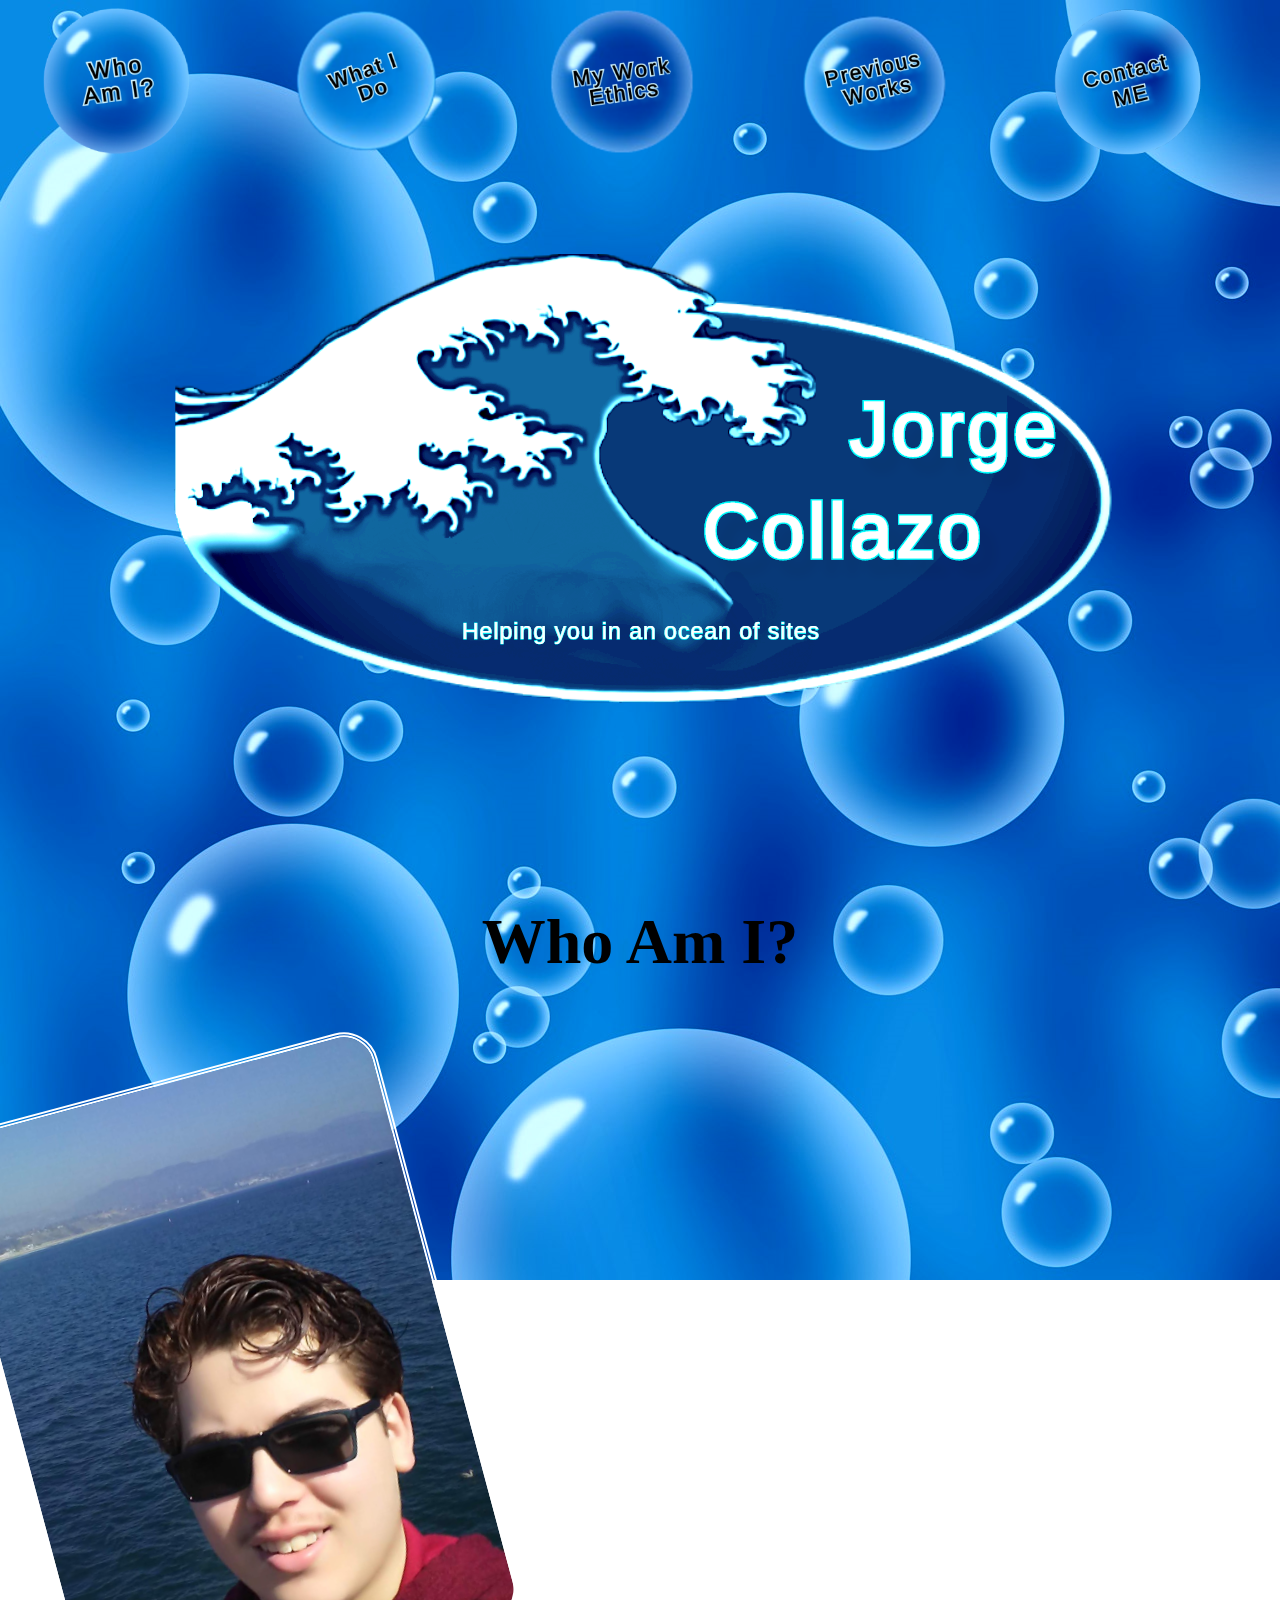
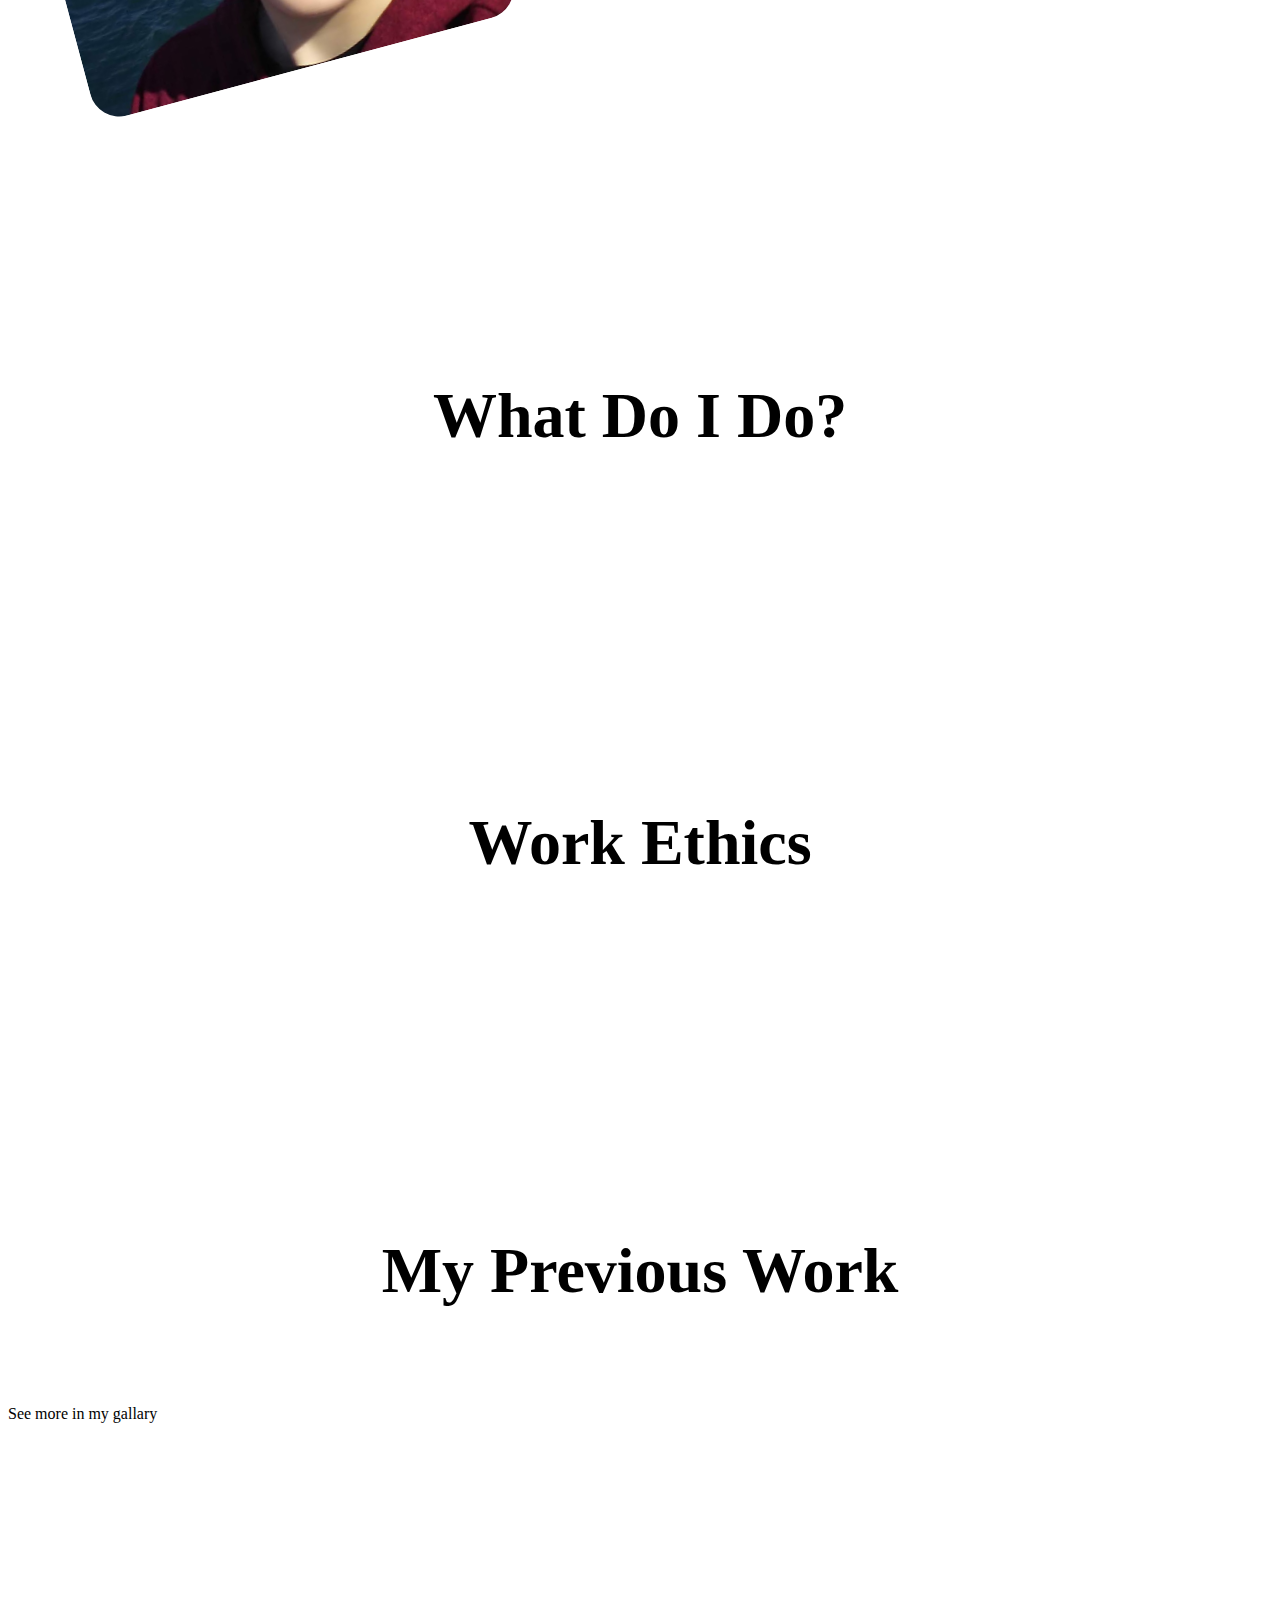
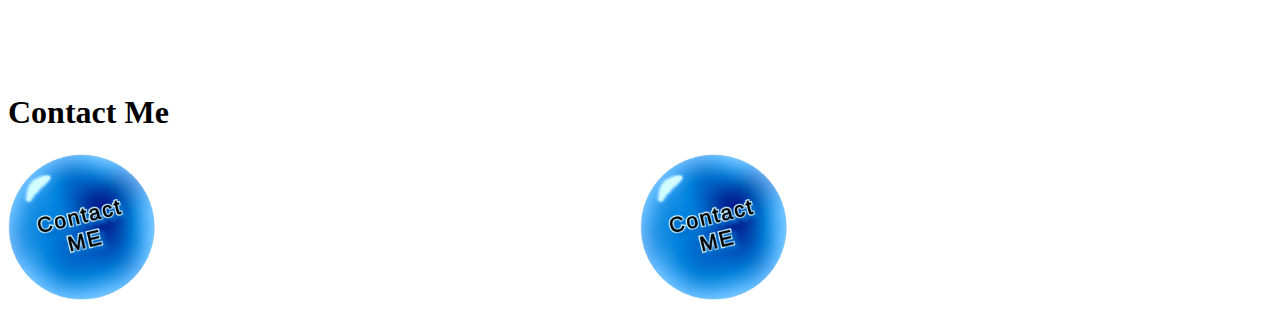
<file: index.html>
<!DOCTYPE html>
<html lang="en">
<head>
    <meta charset="UTF-8">
    <meta name="viewport" content="width=device-width, initial-scale=1.0">
    <title>Jorge Collazo</title>
    <link rel="icon" type="image" href="Images/logo.png"/>
    <link href="css/style.css" rel="stylesheet">
    <link href="css/animations.css" rel="stylesheet">
    <link href="css/grids.css" rel="stylesheet">
</head>
<body>
    <div class="row" id="nav">
        <div class="col-1-5" >
            <nav><a href=""><img class="nav" src="Images/nav1.png" width="147.5" height="147"></a></nav>
        </div>
        <div class="col-1-5" >
            <nav><a href=""><img class="nav" src="Images/nav2.png" width="147.5" height="147"></a></nav>
        </div>
        <div class="col-1-5" >
            <nav><a href=""><img class="nav" src="Images/nav3.png" width="147.5" height="147"></a></nav>
        </div>
        <div class="col-1-5" >
            <nav><a href=""><img class="nav" src="Images/nav4.png" width="147.5" height="147"></a></nav>
        </div>
        <div class="col-1-5" >
            <nav><a href=""><img class="nav" src="Images/nav5.png" width="147.5" height="147"></a></nav>
        </div>
    </div>

    <div class="row" id="logo"><img src="Images/logo.png" ></div>

    <div class="row" id="section1">
        <div class="row" id="title1"><h1>Who Am I?</h1></div>
        <div class="col-1-3"><img id="me" src="Images/me.png"></div>
        <div class="col-2-3">
            <div class="row"><br></div>
            <div class="row">
                <div class="col-1-2"><br></div>
                <div class="col-1-2"><br></div>
            </div>
        </div>
    </div>

    <div class="row" id="section2">
        <div class="row" id="title2"><h1>What Do I Do?</h1></div>
        <div class="row">
            <div class="col-1-2"><br></div>
            <div class="col-1-2"><br></div>
        </div>
    </div>

    <div class="row" id="section3">
        <div class="row" id="title3"><h1>Work Ethics</h1></div>
        <div class="row"><br></div>
    </div>

    <div class="row" id="section4">
        <div class="row" id="title4"><h1>My Previous Work</h1></div>
        <div class="row">
            <div class="col-1-2"><br><br></div>
            <div class="col-1-2"><br></div>
        </div>
        <div class="row"><br></div>
        <div class="row">See more in my gallary</div>
    </div>

    <div class="row" id="section5">
        <div class="row" id="title5"><h1>Contact Me</h1></div>
        <div class="row">
            <!--The images set here are only placeholders and will be replaced-->
            <div class="col-1-2"><a href="mailto:jorgecollazojr541@gmail.com"><img class="nav" src="Images/nav5.png" width="147.5" height="147"></a></div>
            <div class="col-1-2"><img class="nav" src="Images/nav5.png" width="147.5" height="147"></div>
        </div>
    </div>
</body>
</html>
</file>
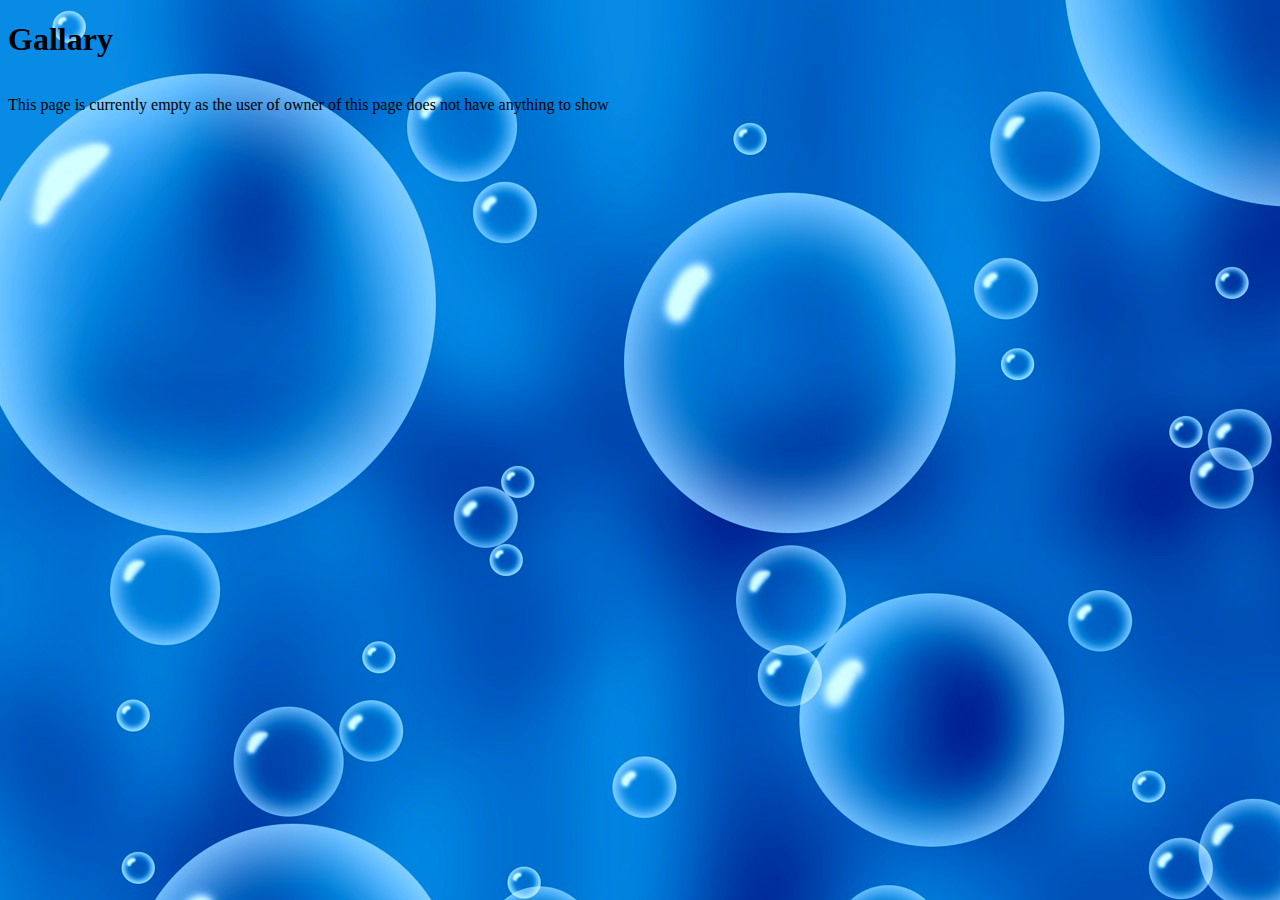
<file: gallary.html>
<!DOCTYPE html>
<html lang="en">
<head>
    <meta charset="UTF-8">
    <meta name="viewport" content="width=device-width, initial-scale=1.0">
    <title>Jorge Collazo-Gallary</title>
    <link rel="icon" type="image" href="Images/logo.png"/>
    <link href="css/style.css" rel="stylesheet">
    <link href="css/animations.css" rel="stylesheet">
    <link href="css/grids.css" rel="stylesheet">
</head>
<body>
    <div class="row"><h1>Gallary</h1></div>
    <div class="row"><p>This page is currently empty as the user of owner of this page does not have anything to show</p></div>
</body>
</html>
</file>
<file: css/style.css>
html{
    background: url("../Images/bubble.png") no-repeat;
    background-attachment: fixed;
}

/*Navigation*/

div#nav{
    text-align: center;
    vertical-align: center;
}
nav{
    width: 50px;
    height: 100px;
    text-align: center;
    padding-left: 35px;
}
img.nav:hover{
   animation: float 1.5s infinite ease-in;

}

/*logo*/

div#logo{
    text-align: center;
    padding-top:125px;
}

/*section one-About me*/

div#section1{
    padding-top: 125px;
    padding-bottom: 125px;
}
div#title1{
    text-align: center;
    font-size: 2em;
    color: black;
    padding-bottom: 50px;
}
img#me{
    border: double 5px white;
    border-radius: 35px;
    transform: rotate(-15deg);
}


/*section two-What I Do*/
div#section2{
    padding-top: 125px;
    padding-bottom: 125px;
}
div#title2{
    text-align: center;
    font-size: 2em;
    color: black;
}


/*section three-My Work Ethic*/

div#section3{
    padding-top: 125px;
    padding-bottom: 125px;
}
div#title3{
    text-align: center;
    font-size: 2em;
    color: black;
}


/*section four-Previous Work*/

div#section4{
    padding-top: 125px;
    padding-bottom: 125px;
}
div#title4{
    text-align: center;
    font-size: 2em;
    color: black;
}

/*section five-Contact Info*/

div#section5{
    padding-top: 125px;
}
div#title15{
    text-align: center;
    font-size: 2em;
    color: black;
}
</file>
<file: css/animations.css>
@keyframes float{
    0%{transform: translate(0px,0px);}
    25%{transform: translate(.8px,.8px);}
    50%{transform: translate(1.6px,0px);}
    75%{transform: translate(.8px,-.8px);}
    100%{transform: translate(0px,0px);}
}
</file>
<file: css/grids.css>
@charset "utf-8";

div.row{
    clear: both;
 }
 div.row::after{
    clear:both;
    content: "";
    display: table;
 }

 div[class^="col-"]{
    float: left;
 }
 div.col-1-1{width: 100%}
 div.col-1-2{width: 50%}
 div.col-1-3{width: 33%}
 div.col-2-3{width: 67%}
 div.col-1-4{width: 25%}
 div.col-3-4{width: 75%}
 div.col-1-5{width: 20%}
 div.col-2-5{width: 40%}
 div.col-3-5{width: 60%}
 div.col-4-5{width: 80%}
 

 /*div{
   outline-width: 5px;
   outline-style: solid;
   outline-color: white;
   outline: 2px solid white;
 }*/
</file>
